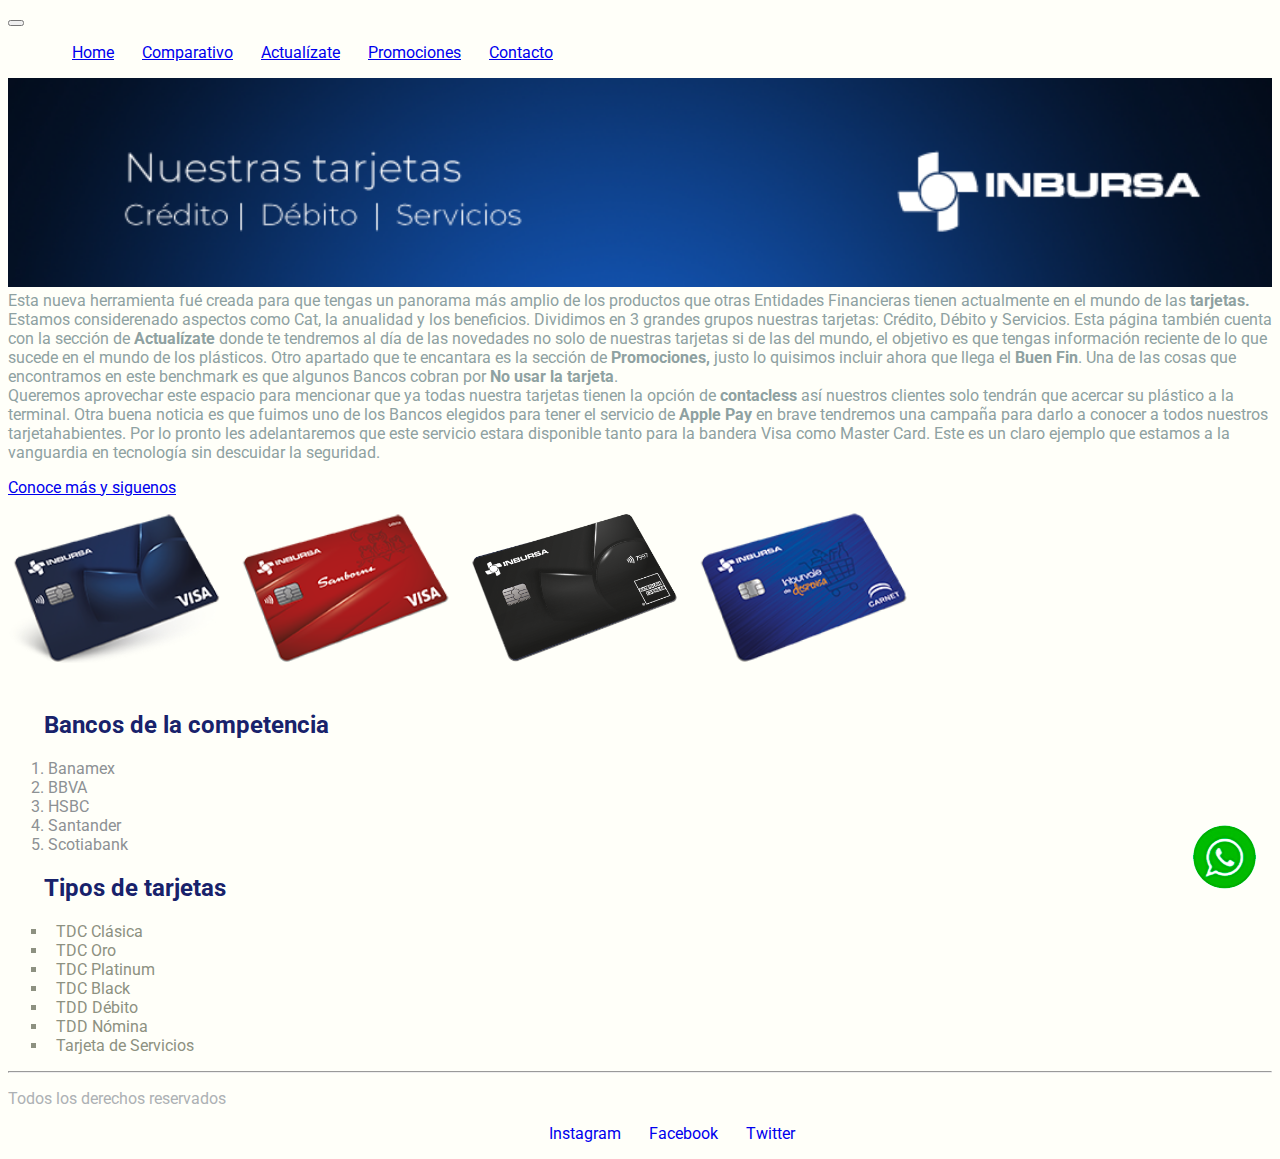
<file: index.html>
<!DOCTYPE html>
<html lang="en">
<head>
    <meta charset="UTF-8">
    <meta http-equiv="X-UA-Compatible" content="IE=edge">

    <!--Responsive-->
    <meta name="viewport" content="width=device-width, initial-scale=1.0">
    
    <!--Meta tags-->
    <meta name="keywords" content="tarjetas de crédito, tarjetas de débito, promociones, meses sin intereses, compras, cat, anualidad, intereses, captación, cuentas, tarjetas Inbursa, Cuenta con Sanborns, Tarjeta Clásica Inbursa, Tarjeta Oro Inbursa, Tarjeta Platinum Inbursa, Tarjeta Black American Express, American Express, tarjeta métalica, comisones, puntos, programa de Recompensas, Banco">
    <meta name="description" content= "Tenemos la tarjeta ideal para tus clientes. Comparativo. Nueva tarjeta Black">

    <!--Favicon-->
    <link rel="shortcut icon" href="img/favicon_Mesa de trabajo 1.png" type="image/x-icon">

    <!--Title-->
    <title> Tarjeta de Crédito y Débito | Inbursa </title>
    

      <!--CSS Boostrap -->
      <link href="https://cdn.jsdelivr.net/npm/bootstrap@5.1.3/dist/css/bootstrap.min.css" rel="stylesheet" integrity="sha384-1BmE4kWBq78iYhFldvKuhfTAU6auU8tT94WrHftjDbrCEXSU1oBoqyl2QvZ6jIW3" crossorigin="anonymous">
    
      <!-- Typo de Google fonts-->
      <link rel="preconnect" href="https://fonts.googleapis.com"> 
      <link rel="preconnect" href="https://fonts.gstatic.com" crossorigin> 
      <link href="https://fonts.googleapis.com/css2?family=Roboto:ital,wght@0,400;0,500;0,700;1,300&display=swap" rel="stylesheet">

      <link rel="preconnect" href="https://fonts.googleapis.com"> 
      <link rel="preconnect" href="https://fonts.gstatic.com" crossorigin> 
      <link href="https://fonts.googleapis.com/css2?family=Festive&family=Montserrat:wght@300&display=swap" rel="stylesheet">

      <!--Main CSS-->
      <link rel="stylesheet" href="css/pruebacss.css">
      <title>Tarjetas Inbursa</title>
</head>

<body>

<!--Nav con Boostrap-->
    <nav class="navbar navbar-expand-lg navbar-light bg-light">
        <div class="container-fluid">
          <a class="navbar-brand" href="#"></a>
          <button class="navbar-toggler" type="button" data-bs-toggle="collapse" data-bs-target="#navbarNav" aria-controls="navbarNav" aria-expanded="false" aria-label="Toggle navigation">
            <span class="navbar-toggler-icon"></span>
          </button>
          <div class="collapse navbar-collapse" id="navbarNav">
            <ul class="navbar-nav">
              <li class="nav-item">
                <a class="nav-link active" aria-current="page" href="./index.html">Home</a>
              </li>
              <li class="nav-item">
                <a class="nav-link active" href="./pages/comparativo.html">Comparativo</a>
              </li>
              <li class="nav-item">
                <a class="nav-link active" href="./pages/actualizate.html">Actualízate</a>
              </li>
              <li class="nav-item">
                <a class="nav-link active" href="./pages/promociones.html">Promociones</a>
              </li>
              <li class="nav-item">
                <a class="nav-link active" href="./pages/contacto.html">Contacto</a>
              </li>
            </ul>
          </div>
        </div>
    </nav>

    <header> 
        <img src="img/header.png" width="100%">
    </header>

    <main class="p-5"> 
        <!--main section-->
        <section class="container">
            <div class="row">
                <div class="col-md-6 parrafo "> 
                    Esta nueva herramienta fué creada para que tengas un panorama más amplio de los productos que otras Entidades Financieras tienen actualmente en el mundo de las <strong> tarjetas. </strong> Estamos considerenado aspectos como Cat, la anualidad y los beneficios. Dividimos en 3 grandes grupos nuestras tarjetas: Crédito, Débito y Servicios.
                    Esta página también cuenta con la sección de <strong> Actualízate</strong> donde te tendremos al día de las novedades no solo de nuestras tarjetas si de las del mundo, el objetivo es que tengas información reciente de lo que sucede en el mundo de los plásticos.
                    Otro apartado que te encantara es la sección de <strong>Promociones,</strong> justo lo quisimos incluir ahora que llega el <strong>Buen Fin</strong>.

                    Una de las cosas que encontramos en este benchmark es que algunos Bancos cobran por<strong> No usar la tarjeta</strong>.</div>

                <div class="col-6 md- parrafo"> 
                    Queremos aprovechar este espacio para mencionar que ya todas nuestra tarjetas tienen la opción de <strong>contacless</strong> así nuestros clientes solo tendrán que acercar su plástico a la terminal.
                    Otra buena noticia es que fuimos uno de los Bancos elegidos para tener el servicio de <strong> Apple Pay </strong> en brave tendremos una campaña para darlo a conocer a todos nuestros tarjetahabientes. Por lo pronto les adelantaremos que este servicio estara disponible tanto para la bandera Visa como Master Card. Este es un claro ejemplo que estamos a la vanguardia en tecnología sin descuidar la seguridad.</div>
                    <p></p>
                </div>   
        </section> 

        <section class="container p-3">
        <p><a href="#redes"> Conoce más y siguenos </a> </p>
    </section>

    <!--imagenes tarjetas Inbursa-->
        <img src="img/credito/tarjetaClasica.png" alt="TDC clásica" class="grandes">
        <img src="img/debito/tarjetaSanbosnr.png" alt="TDC clásica" class="grandes">
        <img src="img/credito/tarjetaBlackAmex.png" alt="TDC clásica" class="grandes">
        <img src="img/servicios/tarjetaInburvale.png" alt="TDC clásica" class="grandes">


        <!--lista de 5 Bancos-->
        <section class="container p-5">
            <div class="row">
                <div class="col-6"> 
                    <h2> <th>Bancos de la competencia</h2> </th> 
                    <ol>
                        <li> Banamex </li>
                        <li> BBVA </li>
                        <li> HSBC </li>
                        <li> Santander </li>
                        <li> Scotiabank </li>
                    </ol>
            </div> 

         <!-- listas de los tipos de tarjetas Inbursa-->
                <div class="col-6">
                    <h2> <th>Tipos de tarjetas</h2> </th> 

                    <ol> 
                        <li class="listaTarjetas"> TDC Clásica </li>
                        <li class="listaTarjetas"> TDC Oro </li>
                        <li class="listaTarjetas"> TDC Platinum </li>
                        <li class="listaTarjetas"> TDC Black </li>
                        <li class="listaTarjetas"> TDD Débito</li>
                        <li class="listaTarjetas"> TDD Nómina</li>
                        <li class="listaTarjetas"> Tarjeta de Servicios</li>
                        </li>
                    </ol>
                </div> 


    </main>

        <footer>
            <hr/>

            <!--legales-->
            <p class="legales">Todos los derechos reservados</p>
        
            <!--Redes Sociales-->
            <ul id="redes">
                    <li>
                        <a class="links" href="https://www.intagram.com"target="_blank"> Instagram</a>
                    </li>

                    <li>
                        <a class="links" href="https://facebook.com" target="_blank"> Facebook</a>
                    </li>

                    <li>
                        <a class="links" href="https://twitter.com" target="_blank"> Twitter</a>
                    </li>
                </ul>

                <!--WhatsApp-->
                <div class="whatsapp-icon">
                <a href="https://api.whatsapp.com/send?phone=525512323154" target="blank">
                <img src="img/iconoWA.png" alt="imagen WhatsApp"> </a>
            </div>

        </footer>

        <!--Scrip Booster-->
        <script src="https://cdn.jsdelivr.net/npm/@popperjs/core@2.10.2/dist/umd/popper.min.js" integrity="sha384-7+zCNj/IqJ95wo16oMtfsKbZ9ccEh31eOz1HGyDuCQ6wgnyJNSYdrPa03rtR1zdB" crossorigin="anonymous"></script>
        <script src="https://cdn.jsdelivr.net/npm/bootstrap@5.1.3/dist/js/bootstrap.min.js" integrity="sha384-QJHtvGhmr9XOIpI6YVutG+2QOK9T+ZnN4kzFN1RtK3zEFEIsxhlmWl5/YESvpZ13" crossorigin="anonymous"></script>

</body>
</html>
</file>
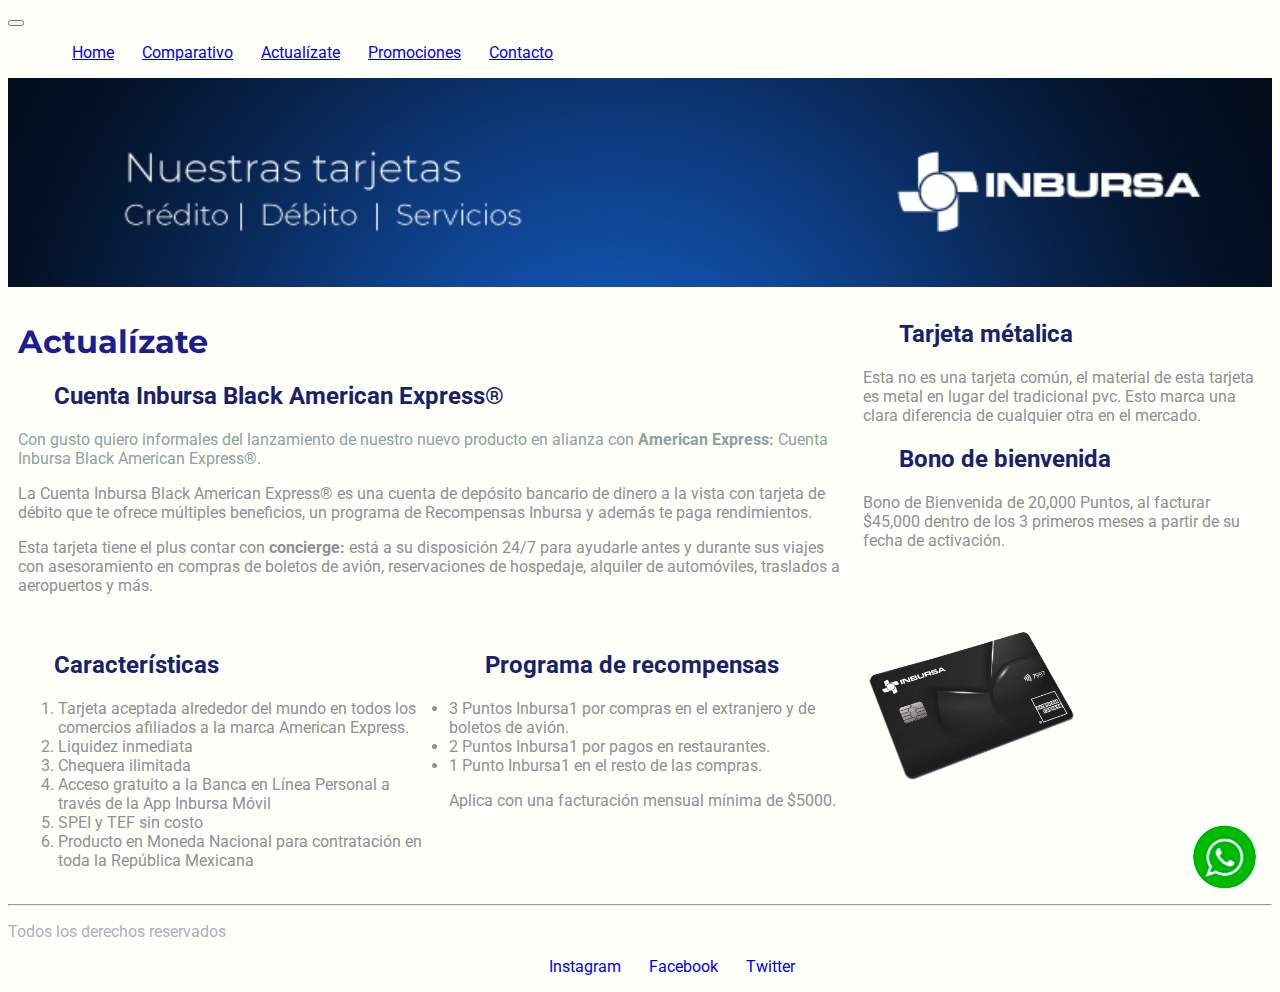
<file: pages/actualizate.html>
<!DOCTYPE html>
<html lang="en">
<head>
    <meta charset="UTF-8">
    <meta http-equiv="X-UA-Compatible" content="IE=edge">

    <!--Responsive-->
    <meta name="viewport" content="width=device-width, initial-scale=1.0">
    
    <!--Meta tags-->
    <meta name="keywords" content="tarjetas de crédito, tarjetas de débito, promociones, meses sin intereses, compras, cat, anualidad, intereses, captación, cuentas, tarjetas Inbursa, Cuenta con Sanborns, Tarjeta Clásica Inbursa, Tarjeta Oro Inbursa, Tarjeta Platinum Inbursa, Tarjeta Black American Express, American Express, tarjeta métalica, comisones, puntos, programa de Recompensas, Banco">
    <meta name="description" content= "Tenemos la tarjeta ideal para tus clientes. Comparativo. Nueva tarjeta Black">

    <!--Favicon-->
    <link rel="shortcut icon" href="../img/favicon_Mesa de trabajo 1.png" type="image/x-icon">

    <!--Title-->
     <title> Conoce nuestra nueva Tarjeta Black | Inbursa </title>

    <!--CSS Boostrap -->
    <link href="https://cdn.jsdelivr.net/npm/bootstrap@5.1.3/dist/css/bootstrap.min.css" rel="stylesheet" integrity="sha384-1BmE4kWBq78iYhFldvKuhfTAU6auU8tT94WrHftjDbrCEXSU1oBoqyl2QvZ6jIW3" crossorigin="anonymous">

    <!-- Typo de Google fonts-->
    <link rel="preconnect" href="https://fonts.googleapis.com"> 
    <link rel="preconnect" href="https://fonts.gstatic.com" crossorigin> 
    <link href="https://fonts.googleapis.com/css2?family=Roboto:ital,wght@0,400;0,500;0,700;1,300&display=swap" rel="stylesheet">

    <link rel="preconnect" href="https://fonts.googleapis.com"> 
    <link rel="preconnect" href="https://fonts.gstatic.com" crossorigin> 
    <link href="https://fonts.googleapis.com/css2?family=Festive&family=Montserrat:wght@300&display=swap" rel="stylesheet">

    <!--Main CSS-->
    <link rel="stylesheet" href="../css/pruebacss.css">
    <title>Actualízate</title>
</head>
<body>

<!--Nav con Boostrap-->
<nav class="navbar navbar-expand-lg navbar-light bg-light">
    <div class="container-fluid">
      <a class="navbar-brand" href="#"></a>
      <button class="navbar-toggler" type="button" data-bs-toggle="collapse" data-bs-target="#navbarNav" aria-controls="navbarNav" aria-expanded="false" aria-label="Toggle navigation">
        <span class="navbar-toggler-icon"></span>
      </button>
      <div class="collapse navbar-collapse" id="navbarNav">
        <ul class="navbar-nav">
          <li class="nav-item">
            <a class="nav-link active" aria-current="page" href="../index.html">Home</a>
          </li>
          <li class="nav-item">
            <a class="nav-link active" href="../pages/comparativo.html">Comparativo</a>
          </li>
          <li class="nav-item">
            <a class="nav-link active" href="../pages/actualizate.html">Actualízate</a>
          </li>
          <li class="nav-item">
            <a class="nav-link active" href="../pages/promociones.html">Promociones</a>
          </li>
          <li class="nav-item">
            <a class="nav-link active" href="../pages/contacto.html">Contacto</a>
          </li>
        </ul>
      </div>
    </div>
  </nav>

  <!--banner header-->
    <header>
         <img src="../img/header.png" width="100%">
    </header>

      
  <!--contenido-->
  <main class="p-5"> 

    <div class="grid-container"> 
        <div class="item1">
            <p> <h1> Actualízate </h1> </p>
            <h2> Cuenta Inbursa Black American Express®</h2>
            <p class=parrafo> Con gusto quiero informales del lanzamiento de nuestro nuevo producto en alianza con <strong> American Express:</strong>  Cuenta Inbursa Black American Express®. </p>
            <p>La Cuenta Inbursa Black American Express® es una cuenta de depósito bancario de dinero a la vista con tarjeta de débito que te ofrece múltiples beneficios, un programa de Recompensas Inbursa y además te paga rendimientos.</p>
            <p> Esta tarjeta tiene el plus contar con <strong>concierge:</strong> está a su disposición 24/7 para ayudarle antes y durante sus viajes con asesoramiento en compras de boletos de avión, reservaciones de hospedaje, alquiler de automóviles, traslados a aeropuertos y más.</p>
        </div>
        <div class="item2">
            <h2>Tarjeta métalica</h2>
            <p> Esta no es una tarjeta común, el material de esta tarjeta es metal en lugar del tradicional pvc. Esto marca una clara diferencia de cualquier otra en el mercado.</p>
            <h2>Bono de bienvenida</h2>
            <p>Bono de Bienvenida de 20,000 Puntos, al facturar $45,000 dentro de los 3 primeros meses a partir de su fecha de activación.</p>
        </div>
        <div class="item3">
            <h2>Características</h2>
            <ol>
                <li> Tarjeta aceptada alrededor del mundo en todos los comercios afiliados a la marca American Express.</li>
                <li> Liquidez inmediata </li>
                <li> Chequera ilimitada</li>
                <li> Acceso gratuito a la Banca en Línea Personal a través de la App Inbursa Móvil </li>
                <li> SPEI y TEF sin costo </li>
                <li>Producto en Moneda Nacional para contratación en toda la República Mexicana </li>        
            </ol>
        </div>
        <div class="item4">
            <h2>Programa de recompensas</h2>
                <li> 3 Puntos Inbursa1 por compras en el extranjero y de boletos de avión. </li> 
                <li> 2 Puntos Inbursa1 por pagos en restaurantes. </li> 
                <li> 1 Punto Inbursa1 en el resto de las compras.</li> 
                <p> Aplica con una facturación mensual mínima de $5000. </p> 
        </div>
        <div class="item5">
            <img src="../img/credito/tarjetaBlackAmex.png" class="grandes">
        </div>
    </div>
    
  </main>    
   

<footer>
        <hr/>
        
        <!--legales-->
        <p class="legales">Todos los derechos reservados</p>

        <!--Redes Sociales-->
        <ul id="redes">
            
            <li>
                <a class="links" href="https://www.intagram.com"target="_blank"> Instagram</a>
            </li>

            <li>
                <a class="links" href="https://facebook.com" target="_blank"> Facebook</a>
            </li>

            <li>
                <a class="links" href="https://twitter.com" target="_blank"> Twitter</a>
            </li>
        </ul>

        <!--WhatsApp-->
        <div class="whatsapp-icon">
            <a href="https://api.whatsapp.com/send?phone=525512323154" target="blank">
            <img src="../img/iconoWA.png" alt="imagen WhatsApp"> </a>
        </div>
</footer>

            <!--Scrip Booster-->
            <script src="https://cdn.jsdelivr.net/npm/@popperjs/core@2.10.2/dist/umd/popper.min.js" integrity="sha384-7+zCNj/IqJ95wo16oMtfsKbZ9ccEh31eOz1HGyDuCQ6wgnyJNSYdrPa03rtR1zdB" crossorigin="anonymous"></script>
            <script src="https://cdn.jsdelivr.net/npm/bootstrap@5.1.3/dist/js/bootstrap.min.js" integrity="sha384-QJHtvGhmr9XOIpI6YVutG+2QOK9T+ZnN4kzFN1RtK3zEFEIsxhlmWl5/YESvpZ13" crossorigin="anonymous"></script>

</body>
</html>
</file>
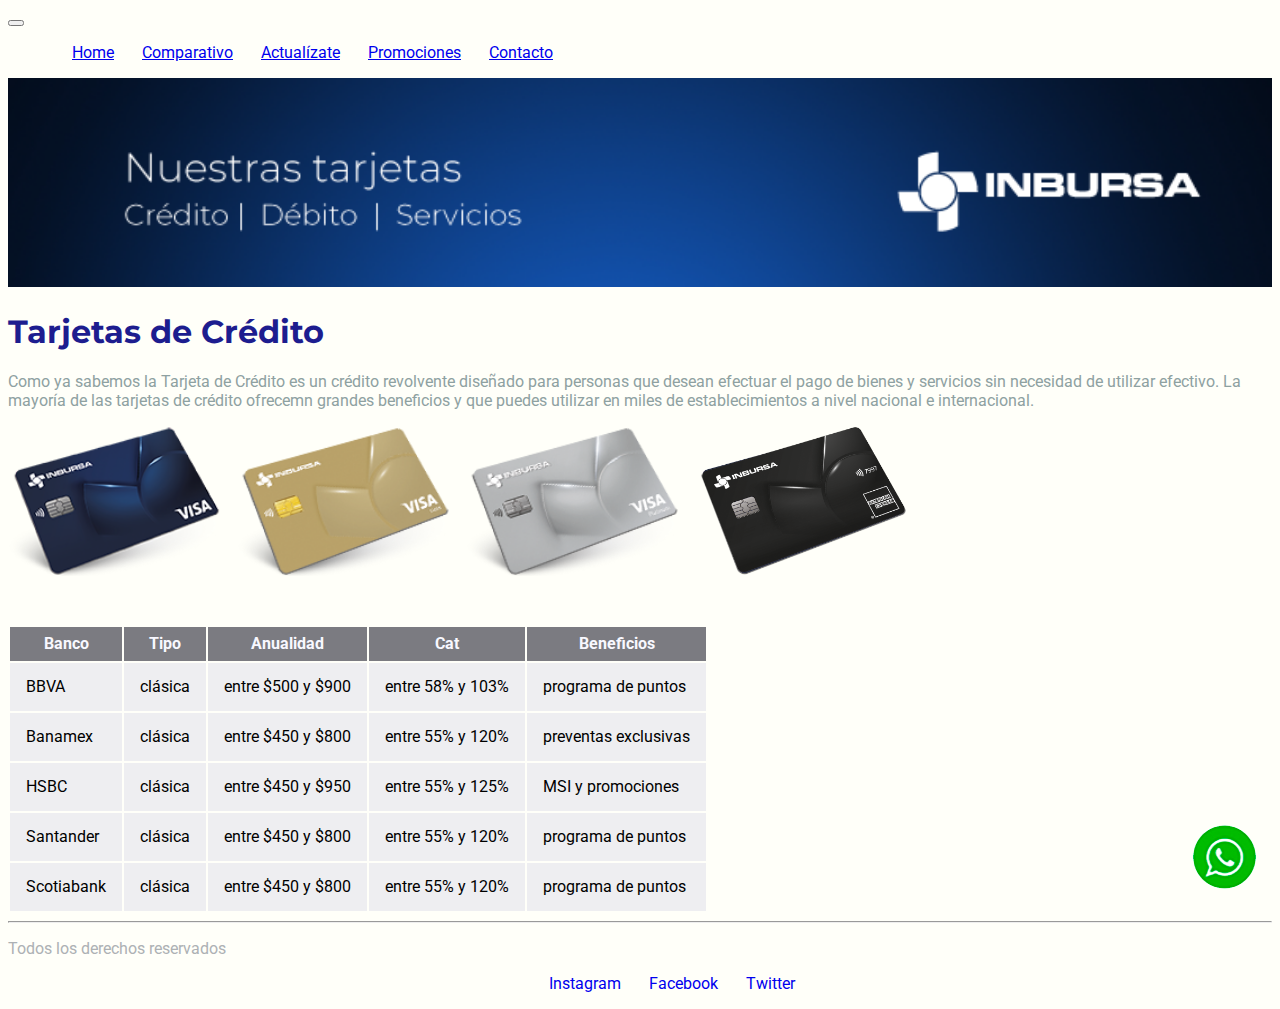
<file: pages/comparativo.html>
<!DOCTYPE html>
<html lang="en">
<head>
    <meta charset="UTF-8">
    <meta http-equiv="X-UA-Compatible" content="IE=edge">

    <!--Responsive-->
    <meta name="viewport" content="width=device-width, initial-scale=1.0">
    
    <!--Meta tags-->
    <meta name="keywords" content="tarjetas de crédito, tarjetas de débito, promociones, meses sin intereses, compras, cat, anualidad, intereses, captación, cuentas, tarjetas Inbursa, Cuenta con Sanborns, Tarjeta Clásica Inbursa, Tarjeta Oro Inbursa, Tarjeta Platinum Inbursa, Tarjeta Black American Express, American Express, tarjeta métalica, comisones, puntos, programa de Recompensas, Banco">
    <meta name="description" content= "Tenemos la tarjeta ideal para tus clientes. Comparativo. Nueva tarjeta Black">

    <!--Favicon-->
    <link rel="shortcut icon" href="../img/favicon_Mesa de trabajo 1.png" type="image/x-icon">

    <!--Title-->
    <title> Conoce y compara | Inbursa </title>

    <!--CSS Boostrap -->
    <link href="https://cdn.jsdelivr.net/npm/bootstrap@5.1.3/dist/css/bootstrap.min.css" rel="stylesheet" integrity="sha384-1BmE4kWBq78iYhFldvKuhfTAU6auU8tT94WrHftjDbrCEXSU1oBoqyl2QvZ6jIW3" crossorigin="anonymous">

    <!-- Typo de Google fonts-->
    <link rel="preconnect" href="https://fonts.googleapis.com"> 
    <link rel="preconnect" href="https://fonts.gstatic.com" crossorigin> 
    <link href="https://fonts.googleapis.com/css2?family=Roboto:ital,wght@0,400;0,500;0,700;1,300&display=swap" rel="stylesheet">

    <link rel="preconnect" href="https://fonts.googleapis.com"> 
    <link rel="preconnect" href="https://fonts.gstatic.com" crossorigin> 
    <link href="https://fonts.googleapis.com/css2?family=Festive&family=Montserrat:wght@300&display=swap" rel="stylesheet">

    <!--Main CSS-->
    <link rel="stylesheet" href="../css/pruebacss.css">
    <title>Comparativo</title>
</head>
<body>

<!--Nav con Boostrap-->
<nav class="navbar navbar-expand-lg navbar-light bg-light">
    <div class="container-fluid">
      <a class="navbar-brand" href="#"></a>
      <button class="navbar-toggler" type="button" data-bs-toggle="collapse" data-bs-target="#navbarNav" aria-controls="navbarNav" aria-expanded="false" aria-label="Toggle navigation">
        <span class="navbar-toggler-icon"></span>
      </button>
      <div class="collapse navbar-collapse" id="navbarNav">
        <ul class="navbar-nav">
          <li class="nav-item">
            <a class="nav-link active" aria-current="page" href="../index.html">Home</a>
          </li>
          <li class="nav-item">
            <a class="nav-link active" href="../pages/comparativo.html">Comparativo</a>
          </li>
          <li class="nav-item">
            <a class="nav-link active" href="../pages/actualizate.html">Actualízate</a>
          </li>
          <li class="nav-item">
            <a class="nav-link active" href="../pages/promociones.html">Promociones</a>
          </li>
          <li class="nav-item">
            <a class="nav-link active" href="../pages/contacto.html">Contacto</a>
          </li>
        </ul>
      </div>
    </div>





  </nav>

<!--banner header-->
    <header> 
        <img src="../img/header.png" width="100%">
    </header>

  <!--contenido-->
    <main class="p-5">

        <p> <h1> Tarjetas de Crédito </h1> </p>

        <p class=parrafo>Como ya sabemos la Tarjeta de Crédito es un crédito revolvente diseñado para personas que desean efectuar el pago de bienes y servicios sin necesidad de utilizar efectivo. La mayoría de las tarjetas de crédito ofrecemn grandes beneficios y que puedes utilizar en miles de establecimientos a nivel nacional e internacional. </p>

        <img src="../img/credito/tarjetaClasica.png" alt="imagen TDC clásica" class="grandes">
        <img src="../img/credito/tarjetaOro.png" alt="imagen TDC oro" class="grandes">
        <img src="../img/credito/tarjetaPlatinum.png" alt="imagen TDC Platinum" class="grandes">
        <img src="../img/credito/tarjetaBlackAmex.png" alt="imagen TDC Black Amex" class="grandes">

  
        <!--tabla comparativa-->
        <table>
            <tr> 
                <h2>
                <th class="tablaHeader">Banco</th>
                <th class="tablaHeader">Tipo</th>
                <th class="tablaHeader">Anualidad</th>
                <th class="tablaHeader">Cat</th>
                <th class="tablaHeader">Beneficios</th>
                </h2>
            </tr>

            <tr>
                <td class="tablaBody">BBVA</td>
                <td class="tablaBody">clásica</td>
                <td class="tablaBody">entre $500 y $900</td>
                <td class="tablaBody">entre 58% y 103%</td>
                <td class="tablaBody">programa de puntos</td>
            </tr>
  

            <tr>
                <td class="tablaBody">Banamex</td>
                <td class="tablaBody">clásica</td>
                <td class="tablaBody">entre $450 y $800</td>
                <td class="tablaBody">entre 55% y 120%</td>
                <td class="tablaBody">preventas exclusivas</td>
            </tr>

            <tr>
                <td class="tablaBody">HSBC</td>
                <td class="tablaBody">clásica</td>
                <td class="tablaBody">entre $450 y $950</td>
                <td class="tablaBody">entre 55% y 125%</td>
                <td class="tablaBody">MSI y promociones</td>
            </tr>

            <tr>
                <td class="tablaBody">Santander</td>
                <td class="tablaBody">clásica</td>
                <td class="tablaBody">entre $450 y $800</td>
                <td class="tablaBody">entre 55% y 120%</td>
                <td class="tablaBody">programa de puntos</td>
            </tr>

            <tr>
                <td class="tablaBody">Scotiabank</td>
                <td class="tablaBody">clásica</td>
                <td class="tablaBody">entre $450 y $800</td>
                <td class="tablaBody">entre 55% y 120%</td>
                <td class="tablaBody">programa de puntos</td>
            </tr>
        </table>

    </main>


    <footer> 
            <hr/>

            <!--legales-->
            <p class="legales">Todos los derechos reservados</p>

            <!--Redes Sociales-->
            <ul id="redes">
                
                <li>
                    <a class="links" href="https://www.intagram.com"target="_blank"> Instagram</a>
                </li>

                <li>
                    <a class="links" href="https://facebook.com" target="_blank"> Facebook</a>
                </li>

                <li>
                    <a class="links" href="https://twitter.com" target="_blank"> Twitter</a>
                </li>
            </ul>


            <!--WhatsApp-->
            <div class="whatsapp-icon">
                <a href="https://api.whatsapp.com/send?phone=525512323154" target="blank">
                <img src="../img/iconoWA.png" alt="imagen WhatsApp"> </a>
        </div>
    </footer>  

        <!--Scrip Booster-->
        <script src="https://cdn.jsdelivr.net/npm/@popperjs/core@2.10.2/dist/umd/popper.min.js" integrity="sha384-7+zCNj/IqJ95wo16oMtfsKbZ9ccEh31eOz1HGyDuCQ6wgnyJNSYdrPa03rtR1zdB" crossorigin="anonymous"></script>
        <script src="https://cdn.jsdelivr.net/npm/bootstrap@5.1.3/dist/js/bootstrap.min.js" integrity="sha384-QJHtvGhmr9XOIpI6YVutG+2QOK9T+ZnN4kzFN1RtK3zEFEIsxhlmWl5/YESvpZ13" crossorigin="anonymous"></script
</body>
</html>
</file>
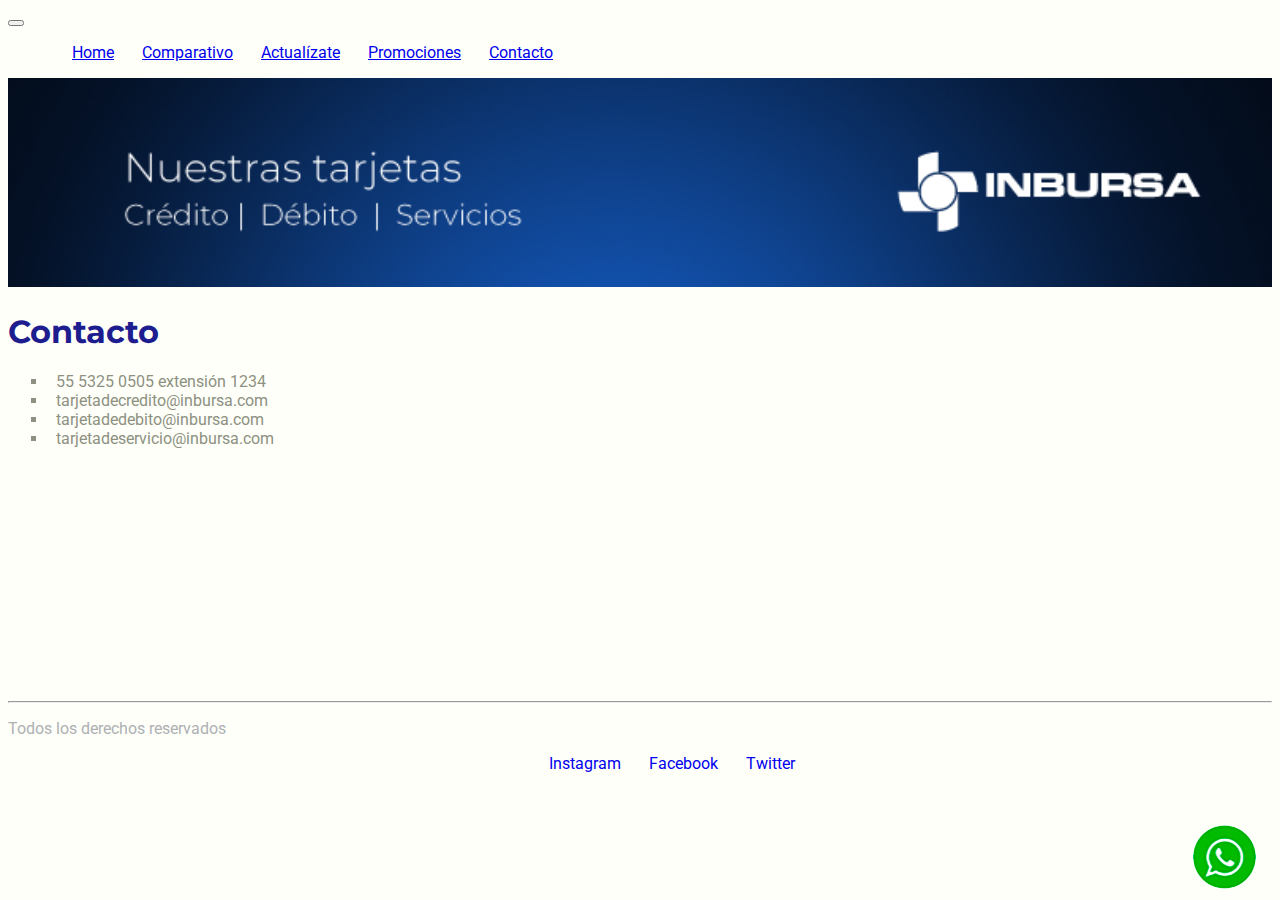
<file: pages/contacto.html>
<!DOCTYPE html>
<html lang="en">
<head>
    <meta charset="UTF-8">
    <meta http-equiv="X-UA-Compatible" content="IE=edge">

        <!--Responsive-->
        <meta name="viewport" content="width=device-width, initial-scale=1.0">
    
        <!--Meta tags-->
        <meta name="keywords" content="tarjetas de crédito, tarjetas de débito, promociones, meses sin intereses, compras, cat, anualidad, intereses, captación, cuentas, tarjetas Inbursa, Cuenta con Sanborns, Tarjeta Clásica Inbursa, Tarjeta Oro Inbursa, Tarjeta Platinum Inbursa, Tarjeta Black American Express, American Express, tarjeta métalica, comisones, puntos, programa de Recompensas, Banco">
        <meta name="description" content= "Tenemos la tarjeta ideal para tus clientes. Comparativo. Nueva tarjeta Black">
    
        <!--Favicon-->
        <link rel="shortcut icon" href="../img/favicon_Mesa de trabajo 1.png" type="image/x-icon">

        <!--Title-->
        <title> ¡Contactános! | Inbursa </title>

        <!--CSS Boostrap -->
        <link href="https://cdn.jsdelivr.net/npm/bootstrap@5.1.3/dist/css/bootstrap.min.css" rel="stylesheet" integrity="sha384-1BmE4kWBq78iYhFldvKuhfTAU6auU8tT94WrHftjDbrCEXSU1oBoqyl2QvZ6jIW3" crossorigin="anonymous">

        <!-- Typo de Google fonts-->
        <link rel="preconnect" href="https://fonts.googleapis.com"> 
        <link rel="preconnect" href="https://fonts.gstatic.com" crossorigin> 
        <link href="https://fonts.googleapis.com/css2?family=Roboto:ital,wght@0,400;0,500;0,700;1,300&display=swap" rel="stylesheet">

        <link rel="preconnect" href="https://fonts.googleapis.com"> 
        <link rel="preconnect" href="https://fonts.gstatic.com" crossorigin> 
        <link href="https://fonts.googleapis.com/css2?family=Festive&family=Montserrat:wght@300&display=swap" rel="stylesheet">

        <!--Main CSS-->
        <link rel="stylesheet" href="../css/pruebacss.css">
        <title>Contacto</title>
</head>
<body>

<!--Nav con Boostrap-->
<nav class="navbar navbar-expand-lg navbar-light bg-light">
    <div class="container-fluid">
      <a class="navbar-brand" href="#"></a>
      <button class="navbar-toggler" type="button" data-bs-toggle="collapse" data-bs-target="#navbarNav" aria-controls="navbarNav" aria-expanded="false" aria-label="Toggle navigation">
        <span class="navbar-toggler-icon"></span>
      </button>
      <div class="collapse navbar-collapse" id="navbarNav">
        <ul class="navbar-nav">
          <li class="nav-item">
            <a class="nav-link active" aria-current="page" href="../index.html">Home</a>
          </li>
          <li class="nav-item">
            <a class="nav-link active" href="../pages/comparativo.html">Comparativo</a>
          </li>
          <li class="nav-item">
            <a class="nav-link active" href="../pages/actualizate.html">Actualízate</a>
          </li>
          <li class="nav-item">
            <a class="nav-link active" href="../pages/promociones.html">Promociones</a>
          </li>
          <li class="nav-item">
            <a class="nav-link active" href="../pages/contacto.html">Contacto</a>
          </li>
        </ul>
      </div>
    </div>
</nav>

  <!--banner header-->
    <header>
        <img src="../img/header.png" width="100%">
    </header>

  <!--contenido-->
    <main class="p-5">     
        <p><h1>Contacto</h1></p>   

        <ol> 
            <li class="listaTarjetas">55 5325 0505 extensión 1234 </li>
            <li class="listaTarjetas">tarjetadecredito@inbursa.com </li>  
            <li class="listaTarjetas">tarjetadedebito@inbursa.com</li> 
            <li class="listaTarjetas">tarjetadeservicio@inbursa.com</li> 
        </ol>
    
        <iframe src="https://www.google.com/maps/embed?pb=!1m18!1m12!1m3!1d3765.638997206584!2d-99.18476204902112!3d19.298059049904566!2m3!1f0!2f0!3f0!3m2!1i1024!2i768!4f13.1!3m3!1m2!1s0x85ce00796933230f%3A0xdddd1680581c20c7!2sAv.%20Insurgentes%20Sur%203500%2C%20Manantial%20Pe%C3%B1a%20Pobre%2C%20Tlalpan%2C%2014060%20Ciudad%20de%20M%C3%A9xico%2C%20CDMX!5e0!3m2!1ses-419!2smx!4v1634224792548!5m2!1ses-419!2smx" width="300" height="225" style="border:0;" allowfullscreen="" loading="lazy"></iframe>

    </main>

<footer>
        <hr/>

        <!--legales-->
        <p class="legales">Todos los derechos reservados</p>

        <!--Redes Sociales-->
        <ul id="redes">
            
            <li>
                <a class="links" href="https://www.intagram.com"target="_blank"> Instagram</a>
            </li>

            <li>
                <a class="links" href="https://facebook.com" target="_blank"> Facebook</a>
            </li>

            <li>
                <a class="links" href="https://twitter.com" target="_blank"> Twitter</a>
            </li>
        </ul>
  
        <!--WhatsApp-->
        <div class="whatsapp-icon">
            <a href="https://api.whatsapp.com/send?phone=525512323154" target="blank">
            <img src="../img/iconoWA.png" alt="imagen WhatsApp"> </a>
        </div>
</footer>  
    
            <!--Scrip Booster-->
            <script src="https://cdn.jsdelivr.net/npm/@popperjs/core@2.10.2/dist/umd/popper.min.js" integrity="sha384-7+zCNj/IqJ95wo16oMtfsKbZ9ccEh31eOz1HGyDuCQ6wgnyJNSYdrPa03rtR1zdB" crossorigin="anonymous"></script>
            <script src="https://cdn.jsdelivr.net/npm/bootstrap@5.1.3/dist/js/bootstrap.min.js" integrity="sha384-QJHtvGhmr9XOIpI6YVutG+2QOK9T+ZnN4kzFN1RtK3zEFEIsxhlmWl5/YESvpZ13" crossorigin="anonymous"></script>
    
</body>
</html>
</file>
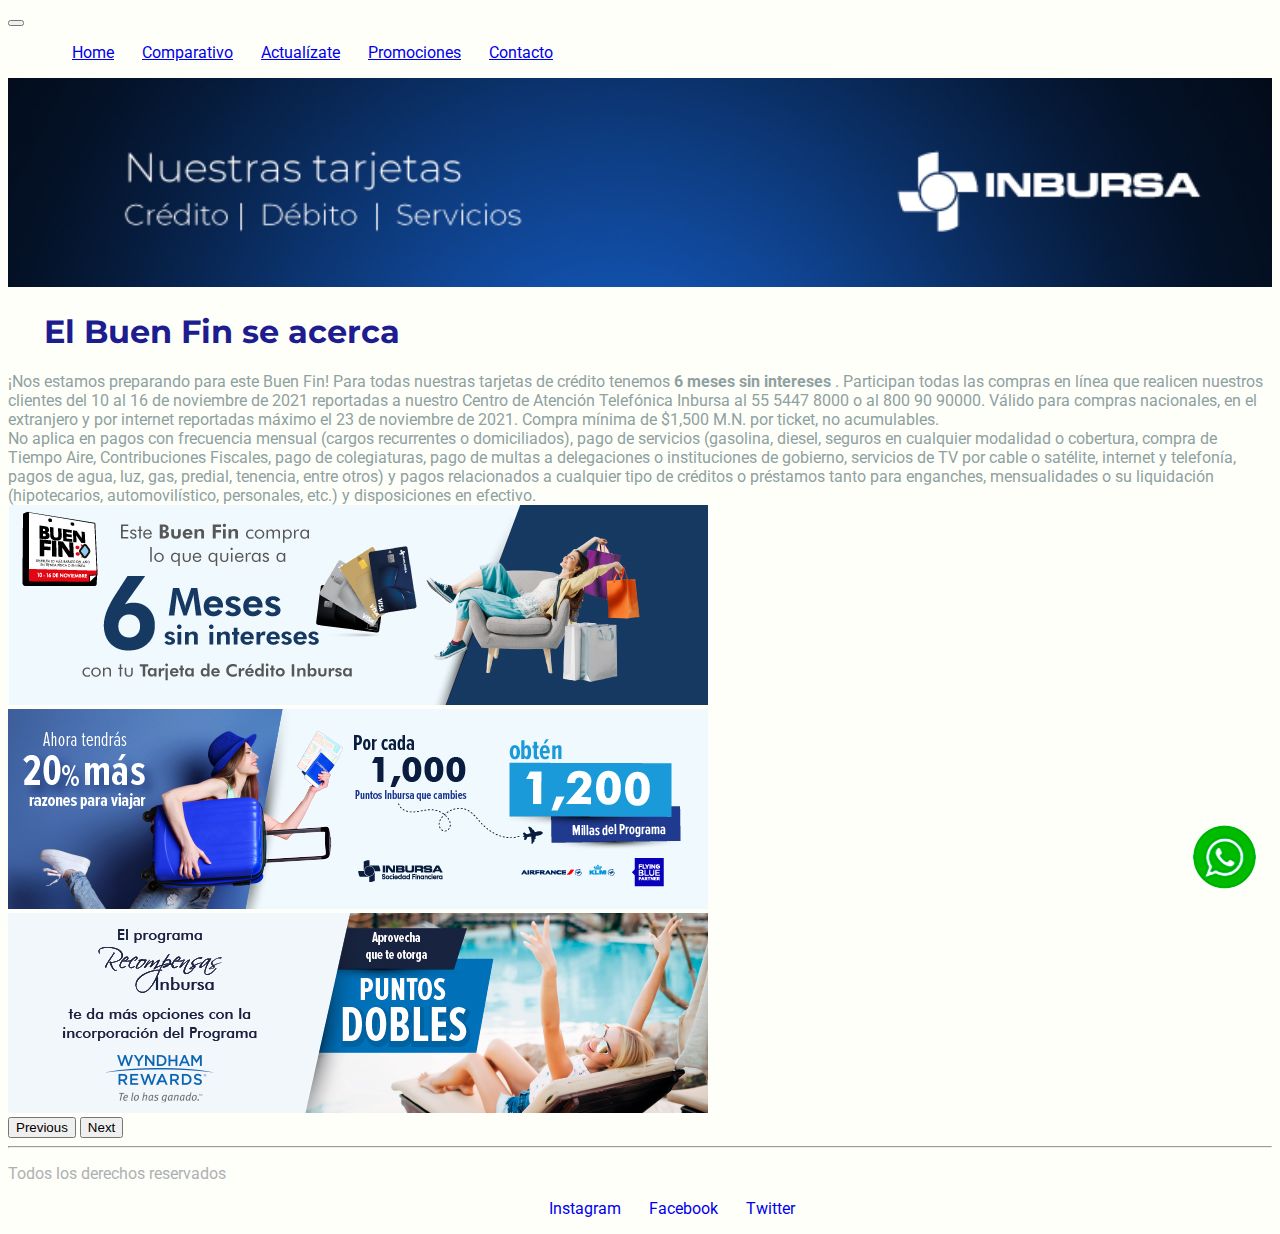
<file: pages/promociones.html>
<!DOCTYPE html>
<html lang="en">
<head>
    <meta charset="UTF-8">
    <meta http-equiv="X-UA-Compatible" content="IE=edge">

      <!--Responsive-->
      <meta name="viewport" content="width=device-width, initial-scale=1.0">
    
      <!--Meta tags-->
      <meta name="keywords" content="tarjetas de crédito, tarjetas de débito, promociones, meses sin intereses, compras, cat, anualidad, intereses, captación, cuentas, tarjetas Inbursa, Cuenta con Sanborns, Tarjeta Clásica Inbursa, Tarjeta Oro Inbursa, Tarjeta Platinum Inbursa, Tarjeta Black American Express, American Express, tarjeta métalica, comisones, puntos, programa de Recompensas, Banco">
      <meta name="description" content= "Tenemos la tarjeta ideal para tus clientes. Comparativo. Nueva tarjeta Black">
   
      <!--Favicon-->
      <link rel="shortcut icon" href="../img/favicon_Mesa de trabajo 1.png" type="image/x-icon">

      <!--Title-->
      <title> Tarjeta de Crédito y Débito | Inbursa </title>

      <!--CSS Boostrap -->
      <link href="https://cdn.jsdelivr.net/npm/bootstrap@5.1.3/dist/css/bootstrap.min.css" rel="stylesheet" integrity="sha384-1BmE4kWBq78iYhFldvKuhfTAU6auU8tT94WrHftjDbrCEXSU1oBoqyl2QvZ6jIW3" crossorigin="anonymous">

      <!-- Typo de Google fonts-->
      <link rel="preconnect" href="https://fonts.googleapis.com"> 
      <link rel="preconnect" href="https://fonts.gstatic.com" crossorigin> 
      <link href="https://fonts.googleapis.com/css2?family=Roboto:ital,wght@0,400;0,500;0,700;1,300&display=swap" rel="stylesheet">

      <link rel="preconnect" href="https://fonts.googleapis.com"> 
      <link rel="preconnect" href="https://fonts.gstatic.com" crossorigin> 
      <link href="https://fonts.googleapis.com/css2?family=Festive&family=Montserrat:wght@300&display=swap" rel="stylesheet">

      <!--Main CSS-->
      <link rel="stylesheet" href="../css/pruebacss.css">
      <title>Promociones</title>
</head>
<body>

<!--Nav con Boostrap-->
<nav class="navbar navbar-expand-lg navbar-light bg-light">
    <div class="container-fluid">
      <a class="navbar-brand" href="#"></a>
      <button class="navbar-toggler" type="button" data-bs-toggle="collapse" data-bs-target="#navbarNav" aria-controls="navbarNav" aria-expanded="false" aria-label="Toggle navigation">
        <span class="navbar-toggler-icon"></span>
      </button>
      <div class="collapse navbar-collapse" id="navbarNav">
        <ul class="navbar-nav">
          <li class="nav-item">
            <a class="nav-link active" aria-current="page" href="../index.html">Home</a>
          </li>
          <li class="nav-item">
            <a class="nav-link active" href="../pages/comparativo.html">Comparativo</a>
          </li>
          <li class="nav-item">
            <a class="nav-link active" href="../pages/actualizate.html">Actualízate</a>
          </li>
          <li class="nav-item">
            <a class="nav-link active" href="../pages/promociones.html">Promociones</a>
          </li>
          <li class="nav-item">
            <a class="nav-link active" href="../pages/contacto.html">Contacto</a>
          </li>
        </ul>
      </div>
    </div>
</nav>

  <!--banner header-->
    <header> 
        <img src="../img/header.png" width="100%">
    </header>

    <main class="p-5"> 
        <!--main section-->
        <P> <h1> &nbsp  &nbsp El Buen Fin se acerca</h1> </P>   
            <section class="container">
                <div class="row">
                    <div class="col-md-6 parrafo "> 
                      ¡Nos estamos preparando para este Buen Fin! Para todas nuestras tarjetas de crédito tenemos <strong>6 meses sin intereses </strong>. Participan todas las compras en línea que realicen nuestros clientes del 10 al 16 de noviembre de 2021 reportadas a nuestro Centro de Atención Telefónica Inbursa al 55 5447 8000 o al 800 90 90000. Válido para compras nacionales, en el extranjero y por internet reportadas máximo el 23 de noviembre de 2021. Compra mínima de $1,500 M.N. por ticket, no acumulables.
                    </div>

                    <div class="col-md-6 parrafo "> 
                         No aplica en pagos con frecuencia mensual (cargos recurrentes o domiciliados), pago de servicios (gasolina, diesel, seguros en cualquier modalidad o cobertura, compra de Tiempo Aire, Contribuciones Fiscales, pago de colegiaturas, pago de multas a delegaciones o instituciones de gobierno, servicios de TV por cable o satélite, internet y telefonía, pagos de agua, luz, gas, predial, tenencia, entre otros) y pagos relacionados a cualquier tipo de créditos o préstamos tanto para enganches, mensualidades o su liquidación (hipotecarios, automovilístico, personales, etc.) y disposiciones en efectivo.
                        </div>


<!--Carousel Boostrap-->
<div id="carouselExampleControls" class="carousel slide" data-bs-ride="carousel">
  <div class="carousel-inner">
    <div class="carousel-item active">
      <img src="../img/logo-BF-700x200 px.jpg" class="d-block w-100" alt=" imagen 6 meses sin intereses pagando con tarjetas">
    </div>
    <div class="carousel-item">
      <img src="../img/bnn-flying-blue-700x200.jpg" class="d-block w-100" alt=" imagen de Dobles puntos del Programa de Recompensas">
    </div>
    <div class="carousel-item">
      <img src="../img/bnn-wyndham-700x200.jpg" class="d-block w-100" alt="imagen 20% más en puntos">
    </div>
  </div>
  <button class="carousel-control-prev" type="button" data-bs-target="#carouselExampleControls" data-bs-slide="prev">
    <span class="carousel-control-prev-icon" aria-hidden="true"></span>
    <span class="visually-hidden">Previous</span>
  </button>
  <button class="carousel-control-next" type="button" data-bs-target="#carouselExampleControls" data-bs-slide="next">
    <span class="carousel-control-next-icon" aria-hidden="true"></span>
    <span class="visually-hidden">Next</span>
  </button>
</div>

    </main>

    <footer>
        <hr/>

        <!--legales-->
        <p class="legales">Todos los derechos reservados</p>

        <!--Redes Sociales-->
        <ul id="redes">
            
            <li>
                <a class="links" href="https://www.intagram.com"target="_blank"> Instagram</a>
            </li>

            <li>
                <a class="links" href="https://facebook.com" target="_blank"> Facebook</a>
            </li>

            <li>
                <a class="links" href="https://twitter.com" target="_blank"> Twitter</a>
            </li>
        </ul>

        <!--WhatsApp-->
        <div class="whatsapp-icon">
            <a href="https://api.whatsapp.com/send?phone=525512323154" target="blank">
            <img src="../img/iconoWA.png" alt="imagen WhatsApp"> </a>
        </div>
    </footer>

        <!--Scrip Booster-->
        <script src="https://cdn.jsdelivr.net/npm/@popperjs/core@2.10.2/dist/umd/popper.min.js" integrity="sha384-7+zCNj/IqJ95wo16oMtfsKbZ9ccEh31eOz1HGyDuCQ6wgnyJNSYdrPa03rtR1zdB" crossorigin="anonymous"></script>
        <script src="https://cdn.jsdelivr.net/npm/bootstrap@5.1.3/dist/js/bootstrap.min.js" integrity="sha384-QJHtvGhmr9XOIpI6YVutG+2QOK9T+ZnN4kzFN1RtK3zEFEIsxhlmWl5/YESvpZ13" crossorigin="anonymous"></script>

</body>
</html>
</file>
<file: css/pruebacss.css>
@charset "UTF-8";
body {
  font-family: 'Roboto', sans-serif;
  font-size: 1em;
  background-color: #fffff9;
  margin: 0.5em; }

h1 {
  font-family: 'Montserrat', sans-serif;
  color: #1d1d8f; }

h2 {
  color: #18226b;
  padding-left: 1.5em;
  padding-right: 1.5em; }

.parrafo {
  color: #8ea1a1; }

/*Redes Sociales*/
#redes {
  text-align: center; }

/*legales*/
.legales {
  color: #adb1b4; }

.tablaHeader {
  color: ghostwhite;
  background-color: #7b7b81;
  height: 2em;
  border-color: blue; }

.tablaBody {
  background-color: #eeeef1;
  height: 2em;
  padding-top: 0.5em;
  padding-right: 1em;
  padding-bottom: 0.5em;
  padding-left: 1em; }

/*index*/
.flex-container {
  display: flex;
  padding: 10px; }

.flex-container div {
  width: 450px;
  height: 240px;
  margin: 15px; }

/* nav*/
.links {
  text-decoration: none; }

ul li {
  list-style-type: none;
  display: inline-block;
  padding-left: 1.5em; }

.listaTarjetas {
  list-style-type: square;
  color: #8d9181;
  padding-left: 0.5em; }

ol li {
  color: #8d9194; }

/*Actualízate -Grid*/
.grid-container {
  display: grid;
  grid-template-columns: auto auto auto;
  grid-template-rows: auto auto auto; }

.grid-container div {
  text-align: left;
  padding: 10px;
  color: #8d9194; }

.item1 {
  grid-column: 1 / span 2; }

/*hover tarjetas*/
.grandes {
  transition: all 300ms;
  width: 225px;
  height: 150px;
  padding-bottom: 1.53em; }

.grandes:hover {
  transform: scale(1, 1.3); }

/*whatsapp*/
.whatsapp-icon {
  position: fixed;
  right: 10px;
  bottom: 0px;
  text-align: left;
  padding: 3px; }
</file>
